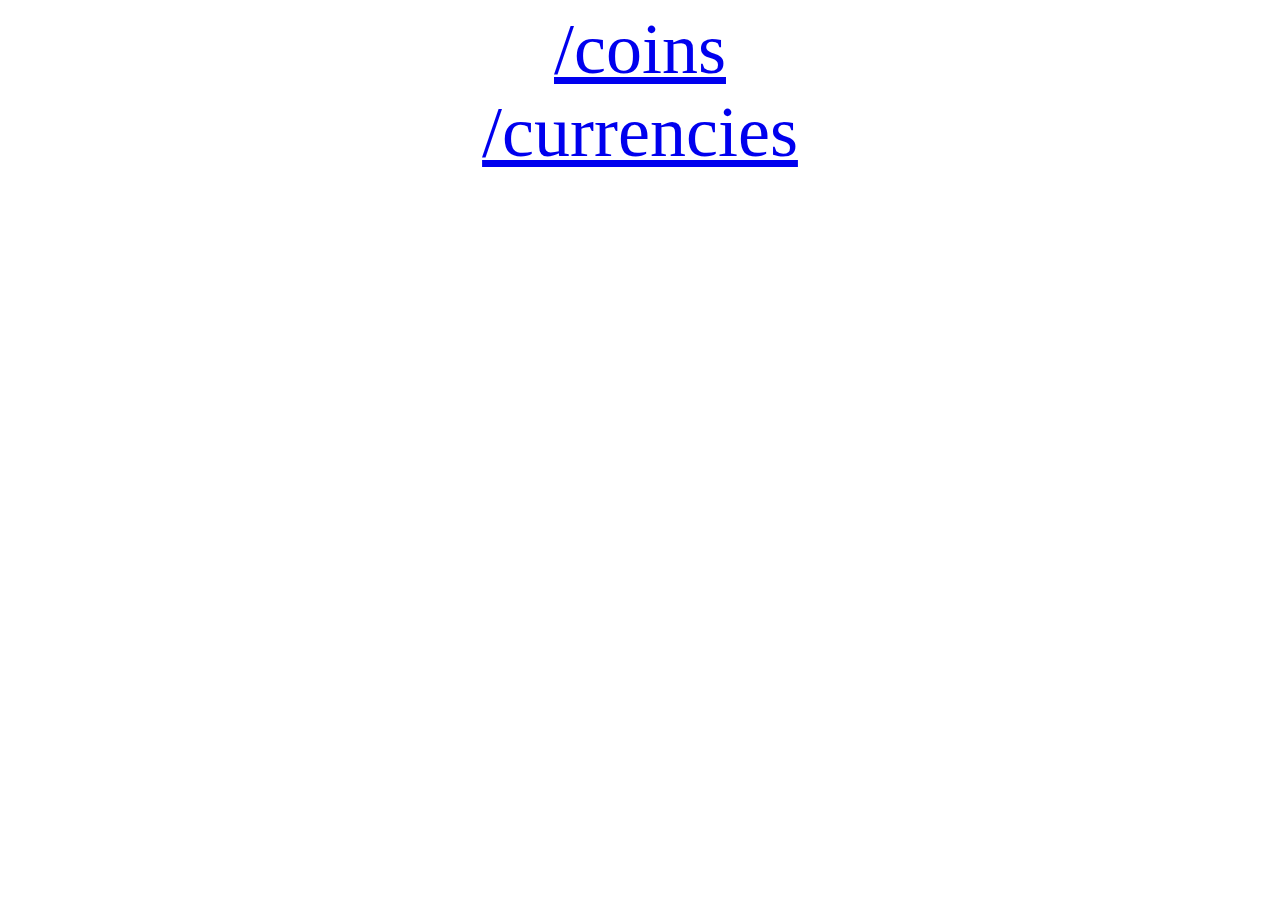
<file: index.html>
<!DOCTYPE html>
<html lang="en">
<head>
    <meta charset="UTF-8">
    <meta http-equiv="X-UA-Compatible" content="IE=edge">
    <meta name="viewport" content="width=device-width, initial-scale=1.0">
    <title>Index</title>
</head>
<body style="text-align: center; font-size: 72px;">
    <a href="coins">/coins</a><br>
    <a href="currencies">/currencies</a>
</body>
</html>
</file>
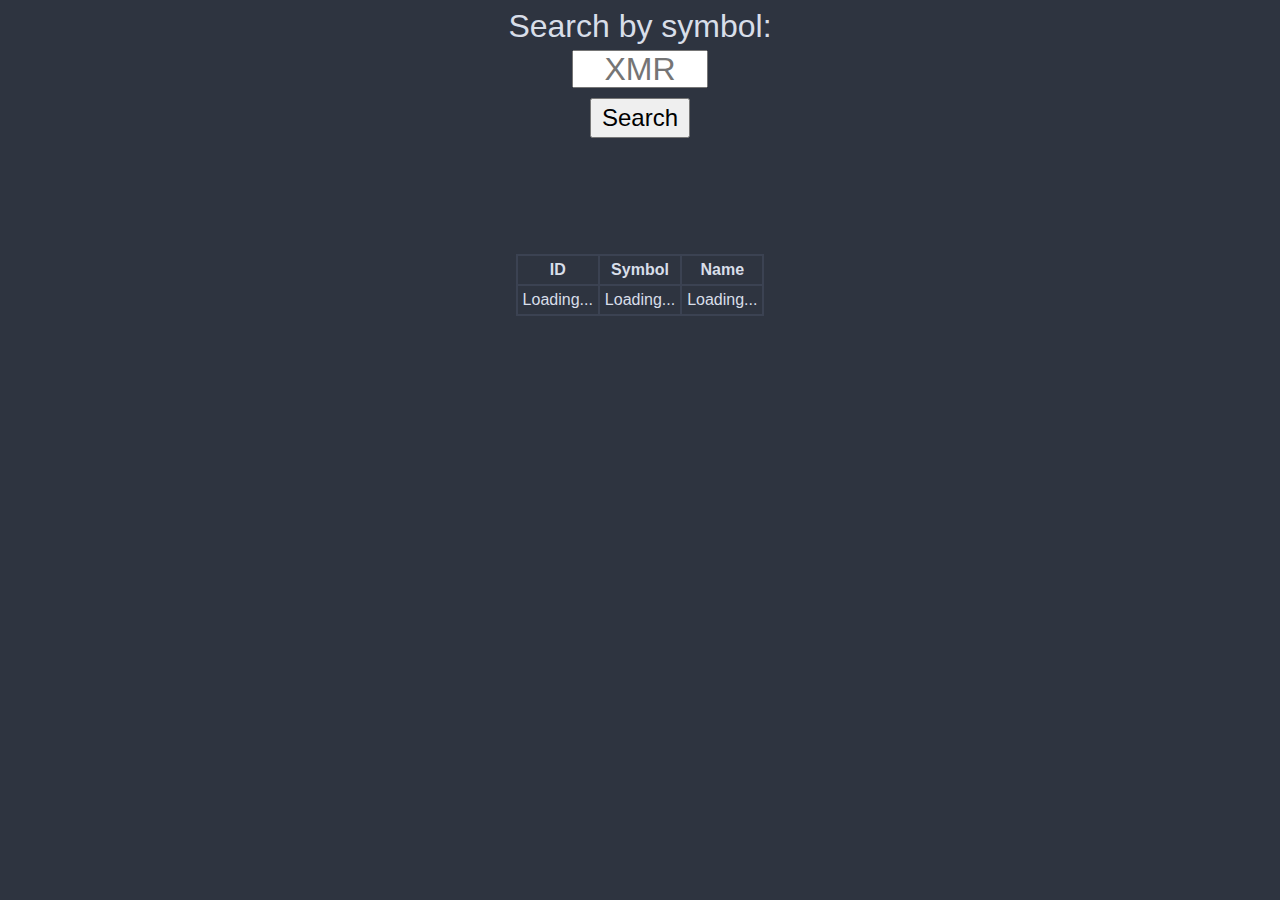
<file: coins.html>
<!DOCTYPE html>
<html lang="en">

<head>
  <meta charset="UTF-8">
  <meta name="viewport" content="width=device-width, initial-scale=1.0">
  <link rel="stylesheet" href="/coins.css">
  <title>All CoinGecko Coins</title>
</head>

<body>
  <!-- I'm not a web dev (or any dev for that matter) and have no clue what I'm doing -->
  
  <form onsubmit="scrollToSymbol(); return false;">
    Search by symbol: <br>
    <input type="text" placeholder="XMR" id="search"><br>
    <input type="submit" value="Search"><br>

    <label id="search-err">
      Failed to find coin!<br>
      You need to search for the coin's symbol<br>
      For example: "BTC", "ETH", "XMR"
    </label>
  </form>

  <table id="coin-table">
    <tr>
      <th>ID</th>
      <th>Symbol</th>
      <th>Name</th>
    </tr>
    <tr>
      <td>Loading...</td>
      <td>Loading...</td>
      <td>Loading...</td>
    </tr>
  </table>

  <script>
    function scrollToSymbol() {
      let errEl = document.getElementById("search-err");
      errEl.style.visibility = "hidden";
      let id = document.getElementById("search").value.toUpperCase();

      try {
        let coinId = document.getElementById(`sym-${id}`);
        coinId.style.backgroundColor = "yellow";
        coinId.style.color = "black";
        coinId.scrollIntoView();
      }
      catch (e) {
        console.log(e);
        errEl.style.visibility = "visible";
      }
    }

    function fillTable(coins) {
      let table = document.getElementById("coin-table");

      for (const coin of coins) {
        let row = table.insertRow(-1);

        let symbol = coin["symbol"].toUpperCase();

        let idRow = row.insertCell(0);
        idRow.innerHTML = coin["id"];
        idRow.id = `sym-${symbol}`;

        row.insertCell(1).innerHTML = symbol;
        row.insertCell(2).innerHTML = coin["name"];
      }

      table.deleteRow(1);
    }

    fetch("https://api.coingecko.com/api/v3/coins/list")
      .then((res) => {
        if (res.ok) {
          return res.json();
        }
        else {
          throw new Error("Something went wrong...");
        }
      })
      .then((j) => {
        fillTable(j);
      })
      .catch((err) => {
        console.log(err);
      });
  </script>
</body>

</html>
</file>
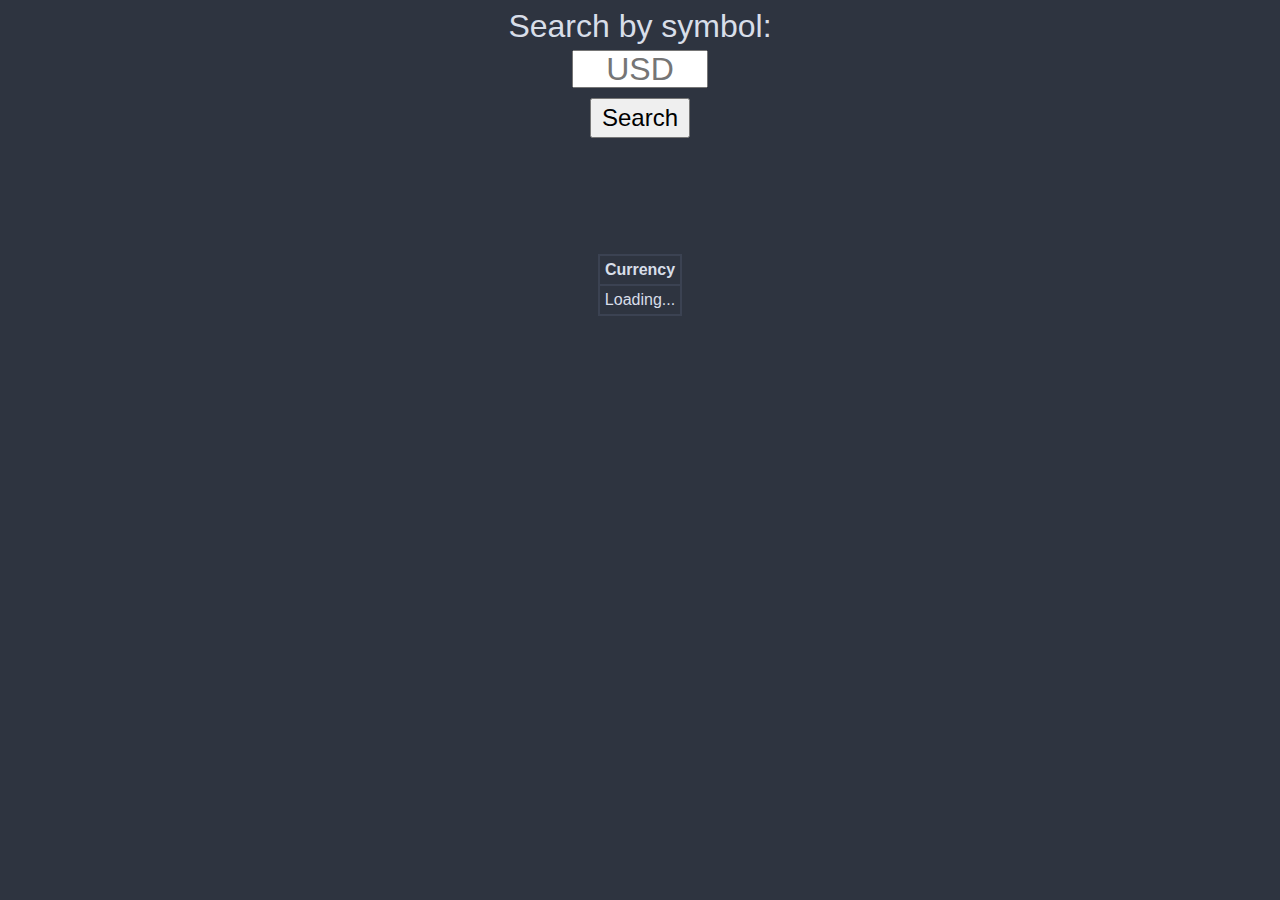
<file: currencies.html>
<!DOCTYPE html>
<html lang="en">

<head>
  <meta charset="UTF-8">
  <meta name="viewport" content="width=device-width, initial-scale=1.0">
  <link rel="stylesheet" href="/coins.css">
  <title>CoinGecko Currencies</title>
</head>

<body>
  <!-- I'm not a web dev (or any dev for that matter) and have no clue what I'm doing -->
  
  <form onsubmit="scrollToSymbol(); return false;">
    Search by symbol: <br>
    <input type="text" placeholder="USD" id="search"><br>
    <input type="submit" value="Search"><br>

    <label id="search-err">
      Failed to find currency!<br>
      It may not be supported by CoinGecko<br>
      Example: "USD", "BTC", "EUR"
    </label>
  </form>

  <table id="coin-table">
    <tr>
      <th>Currency</th>
    </tr>
    <tr>
      <td>Loading...</td>
    </tr>
  </table>

  <script>
    function scrollToSymbol() {
      let errEl = document.getElementById("search-err");
      errEl.style.visibility = "hidden";
      let id = document.getElementById("search").value.toUpperCase();

      try {
        let currId = document.getElementById(`cur-${id}`);
        currId.style.backgroundColor = "yellow";
        currId.style.color = "black";
        currId.scrollIntoView();
      }
      catch (e) {
        console.log(e);
        errEl.style.visibility = "visible";
      }
    }

    function fillTable(currencies) {
      let table = document.getElementById("coin-table");

      currencies.sort((a, b) => a.localeCompare(b));

      for (const curr of currencies) {
        let row = table.insertRow(-1);

        let currency = curr.toUpperCase();

        let currRow = row.insertCell(0);
        currRow.innerHTML = currency;
        currRow.id = `cur-${currency}`;
      }

      table.deleteRow(1);
    }

    fetch("https://api.coingecko.com/api/v3/simple/supported_vs_currencies")
      .then((res) => {
        if (res.ok) {
          return res.json();
        }
        else {
          throw new Error("Something went wrong...");
        }
      })
      .then((j) => {
        fillTable(j);
      })
      .catch((err) => {
        console.log(err);
      });
  </script>
</body>

</html>
</file>
<file: coins.css>
body {
    font-family: Arial, Helvetica, sans-serif;
    background-color: #2E3440;
    color: #D8DEE9;
}

form {
    text-align: center;
    font-size: 2rem;
}

input[type=text] {
    text-align: center;
    font-size: 2rem;
    height: 2rem;
    width: 8rem;
    margin: 5px;
}

input[type=submit] {
    text-align: center;
    font-size: 1.5rem;
    width: 100px;
    margin: 5px;
    height: 40px;
}

table {
    margin: auto;
    border-collapse: collapse;
}

table, th, td {
    border: 2px solid #3B4252;
    padding: 5px;
    text-align: center;
}

#search-err {
    color: red;
    visibility: hidden;
}
</file>
